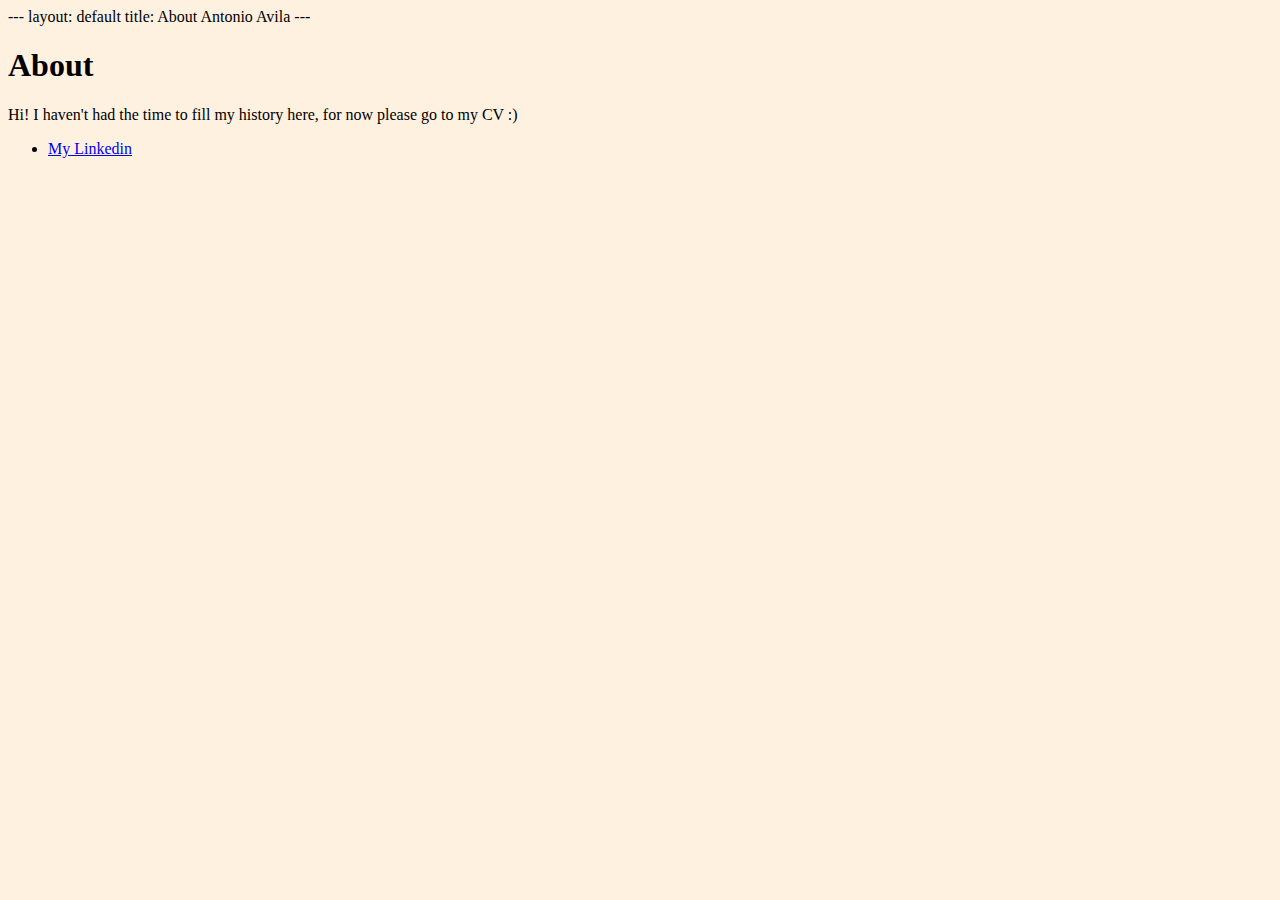
<file: about/index.html>
---
layout: default
title: About Antonio Avila
---
		<body bgcolor="#FFF1E0">
		<div class="about">
			<h1>About</h1>
			<p>Hi! I haven't had the time to fill my history here, for now please go to my CV :) </p>

			<ul class="contacts">
				<li><a href="https://www.linkedin.com/in/antonio-avila/">My Linkedin</a></li>
				</ul>
		</div>
</file>
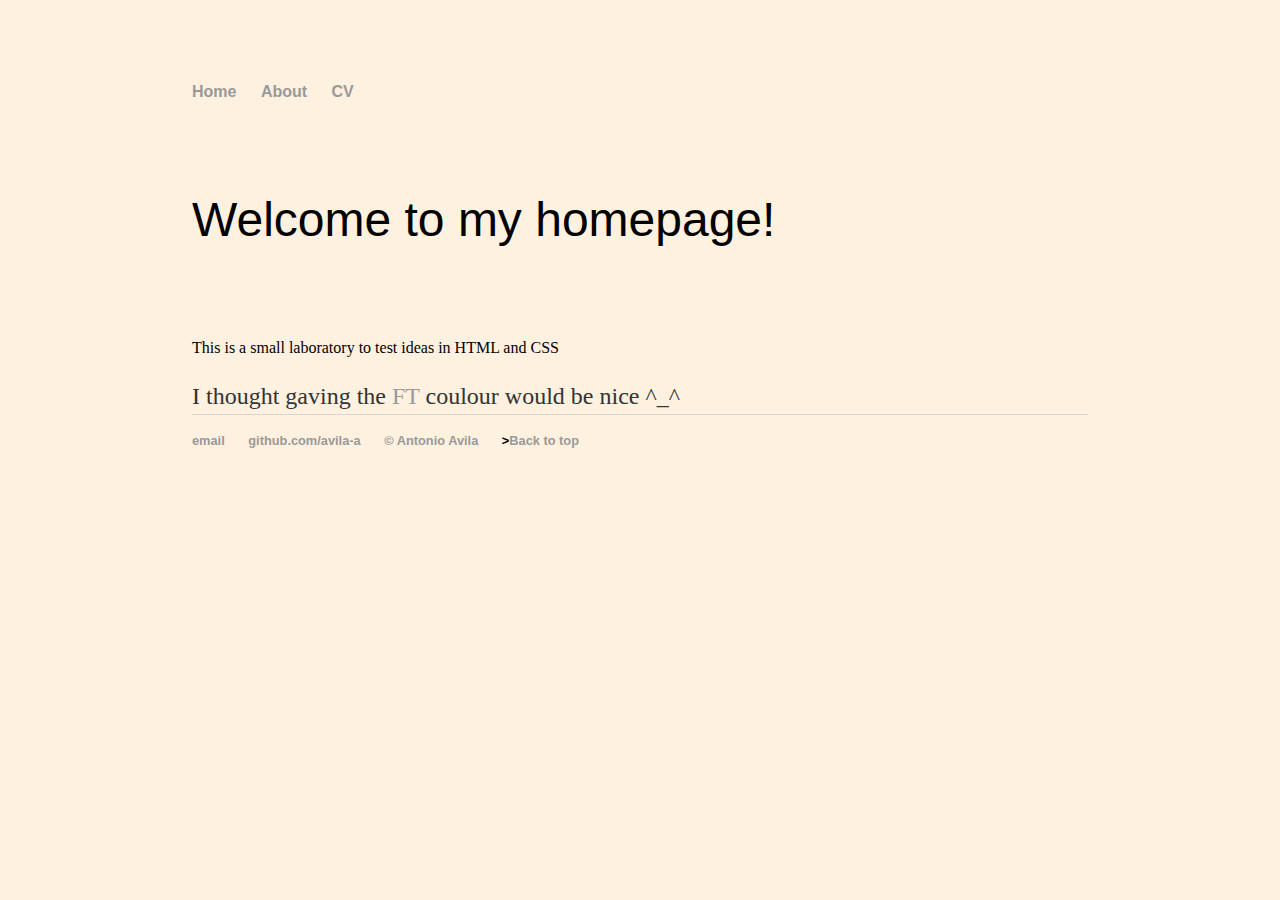
<file: index_old.html>
<!DOCTYPE html>
<html>
	<head>
		<title>Draft of personal webpage with GitHib</title>
		<!-- link to main stylesheet -->
		<link rel="stylesheet" type="text/css" href="/css/main.css">
	</head>
	<body>
		<body id="top">
		<nav>
    		<ul>
        		<li><a href="/">Home</a></li>
	        	<li><a href="/about">About</a></li>
        		<li><a href="/cv">CV</a></li>
        		<!-- <li><a href="/blog">Blog</a></li> -->
    		</ul>
		</nav>
		<div class="container">
    		<div class="blurb">
        		<h1>Welcome to my homepage!</h1>
        		<h3>This is a small laboratory to test ideas in HTML and CSS</h3>
				<p> I thought gaving the <em><a href="ft.com/">FT</a> </em> coulour would be nice ^_^ </p>
    		</div><!-- /.blurb -->
		</div><!-- /.container -->
		<footer>
    		<ul>
        		<li><a href="mailto:aavila19.com@gmail.com">email</a></li>
        		<li><a href="https://github.com/avila-a">github.com/avila-a</a></li>
        		<li><a>&copy; Antonio Avila</a></li>
        		<li>><a href="#top">Back to top</a></li>
			</ul>
		</footer>
</file>
<file: css/main.css>
/* Selectors tell which HTML element to modify.
propterties specify which characteristics of the element you are modifying
values give the speciphic "value" to a property*/

/* you can have 'class selectors' that are only applyed to elements of a class (<p class="awesome"> </p>)

.awesome {
    ...
}

you can have 'id selectors' that are only applyed to elements of an id (<p id="hey"> </p>) 

#hey {
    
}
*/

/* http://meyerweb.com/eric/tools/css/reset/ 
   v2.0 | 20110126
   License: none (public domain)
*/

html, body, div, span, applet, object, iframe,
h1, h2, h3, h4, h5, h6, p, blockquote, pre,
a, abbr, acronym, address, big, cite, code,
del, dfn, em, img, ins, kbd, q, s, samp,
small, strike, strong, sub, sup, tt, var,
b, u, i, center,
dl, dt, dd, ol, ul, li,
fieldset, form, label, legend,
table, caption, tbody, tfoot, thead, tr, th, td,
article, aside, canvas, details, embed, 
figure, figcaption, footer, header, hgroup, 
menu, nav, output, ruby, section, summary,
time, mark, audio, video {
    margin: 0;
    padding: 0;
    border: 0;
    font-size: 100%;
    font: inherit;
    vertical-align: baseline;
}
/* HTML5 display-role reset for older browsers */
article, aside, details, figcaption, figure, 
footer, header, hgroup, menu, nav, section {
    display: block;
}
body {
    line-height: 1;
}
ol, ul {
    list-style: none;
}
blockquote, q {
    quotes: none;
}
blockquote:before, blockquote:after,
q:before, q:after {
    content: '';
    content: none;
}
table {
    border-collapse: collapse;
    border-spacing: 0;
}

/**************************************************/

body {
    margin: 60px auto;
    width: 70%;
    line-height: 4;
}
#top{
    background: #FFF1E0
}
nav ul, footer ul {
    font-family:'Helvetica', 'Arial', 'Sans-Serif';
    padding: 0px;
    list-style: none;
    font-weight: bold;
}
nav ul li, footer ul li {
    display: inline;
    margin-right: 20px;
}
a {
    text-decoration: none;
    color: #999;
}
a:hover {
    text-decoration: underline;
}
h1 {
    font-size: 3em;
    font-family:'Helvetica', 'Arial', 'Sans-Serif';
}
p {
    font-size: 1.5em;
    line-height: 1.4em;
    color: #333;
}
footer {
    border-top: 1px solid #d5d5d5;
    font-size: .8em;
}

ul.posts { 
    margin: 20px auto 40px; 
    font-size: 1.5em;
}

ul.posts li {
    list-style: none;
}
</file>
